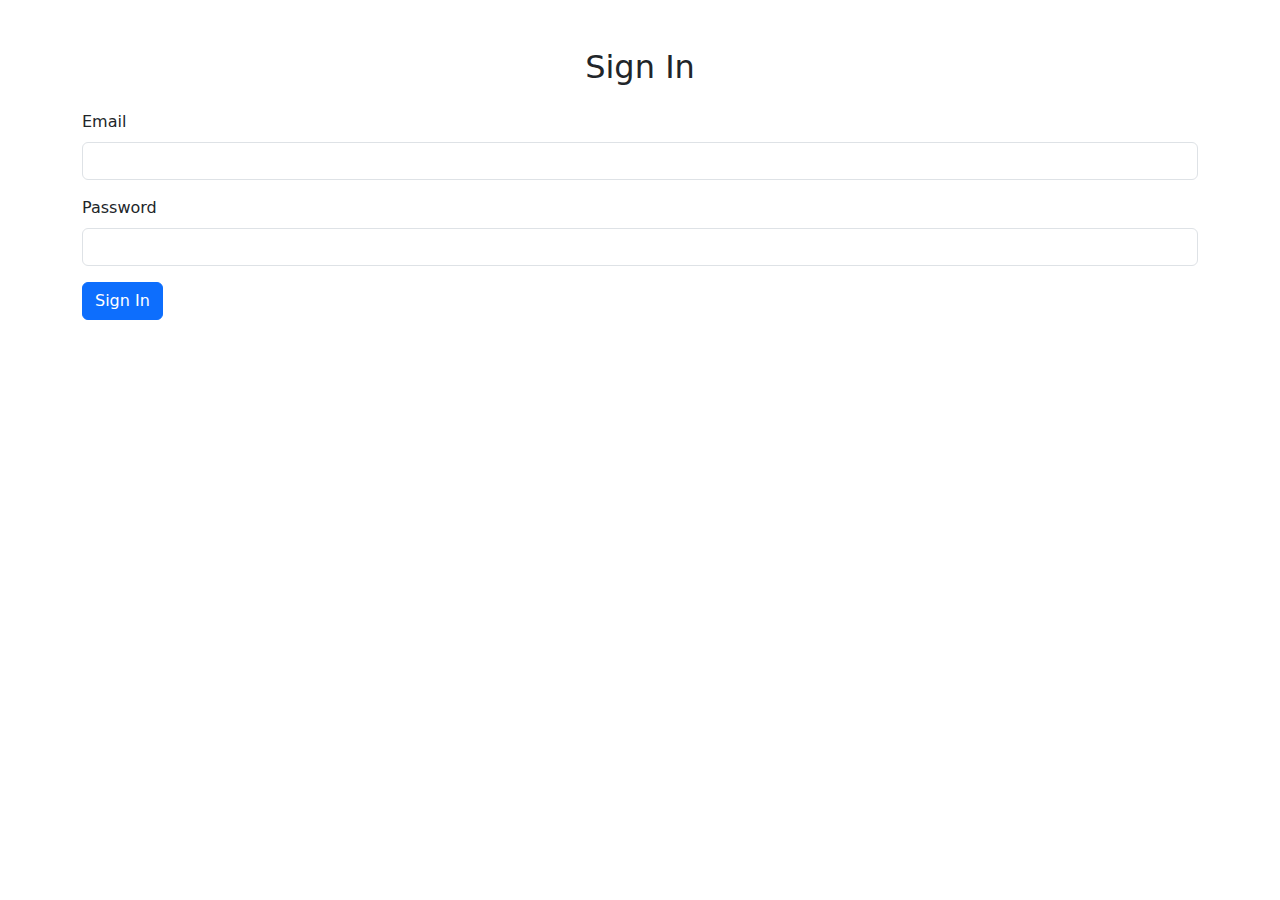
<file: index.html>
<!DOCTYPE html>
<html lang="en">
<head>
    <meta charset="UTF-8">
    <meta name="viewport" content="width=device-width, initial-scale=1.0">
    <title>Sign In</title>
    <link href="https://cdn.jsdelivr.net/npm/bootstrap@5.3.0/dist/css/bootstrap.min.css" rel="stylesheet">
</head>
<body>
    <section id="sign-in" class="container my-5">
        <h2 class="text-center">Sign In</h2>
        <form id="signInForm" class="mt-4">
            <div class="mb-3">
                <label class="form-label">Email</label>
                <input type="email" class="form-control" required>
            </div>
            <div class="mb-3">
                <label class="form-label">Password</label>
                <input type="password" class="form-control" required>
            </div>
            <button type="submit" class="btn btn-primary">Sign In</button>
        </form>
    </section>
    <script src="https://cdn.jsdelivr.net/npm/bootstrap@5.3.0/dist/js/bootstrap.bundle.min.js"></script>
</body>
</html>
</file>
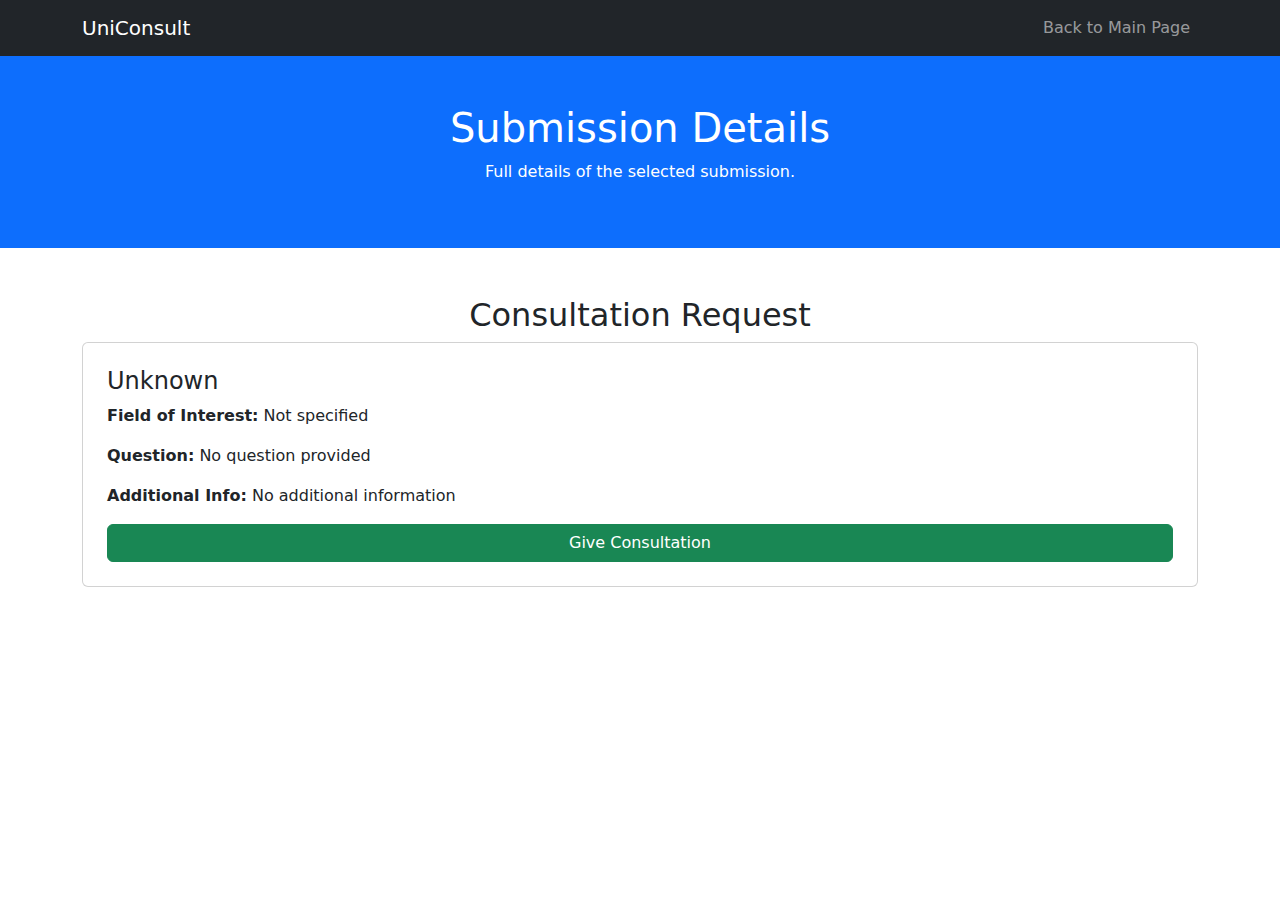
<file: preview.html>
<!DOCTYPE html>
<html lang="en">
<head>
    <meta charset="UTF-8">
    <meta name="viewport" content="width=device-width, initial-scale=1.0">
    <title>Submission Details</title>
    <link href="https://cdn.jsdelivr.net/npm/bootstrap@5.3.0/dist/css/bootstrap.min.css" rel="stylesheet">
</head>
<body>
    <nav class="navbar navbar-expand-lg navbar-dark bg-dark">
        <div class="container">
            <a class="navbar-brand" href="#">UniConsult</a>
            <button class="navbar-toggler" type="button" data-bs-toggle="collapse" data-bs-target="#navbarNav">
                <span class="navbar-toggler-icon"></span>
            </button>
            <div class="collapse navbar-collapse" id="navbarNav">
                <ul class="navbar-nav ms-auto">
                    <li class="nav-item"><a class="nav-link" href="main.html">Back to Main Page</a></li>
                </ul>
            </div>
        </div>
    </nav>
    
    <header class="bg-primary text-white text-center py-5">
        <div class="container">
            <h1>Submission Details</h1>
            <p>Full details of the selected submission.</p>
        </div>
    </header>

    <section id="submission-details" class="container my-5">
        <h2 class="text-center">Consultation Request</h2>
        <div class="card p-4">
            <h4 id="student-name"></h4>
            <p><strong>Field of Interest:</strong> <span id="student-field"></span></p>
            <p><strong>Question:</strong> <span id="student-question"></span></p>
            <p><strong>Additional Info:</strong> <span id="student-additional"></span></p>
            <button id="consult-button" class="btn btn-success">Give Consultation</button>
        </div>
    </section>

    <script>
        document.addEventListener("DOMContentLoaded", function() {
            const params = new URLSearchParams(window.location.search);
            document.getElementById("student-name").innerText = params.get("name") || "Unknown";
            document.getElementById("student-field").innerText = params.get("field") || "Not specified";
            document.getElementById("student-question").innerText = params.get("question") || "No question provided";
            document.getElementById("student-additional").innerText = params.get("additional") || "No additional information";
        });
    </script>

    <script src="https://cdn.jsdelivr.net/npm/bootstrap@5.3.0/dist/js/bootstrap.bundle.min.js"></script>
</body>
</html>
</file>
